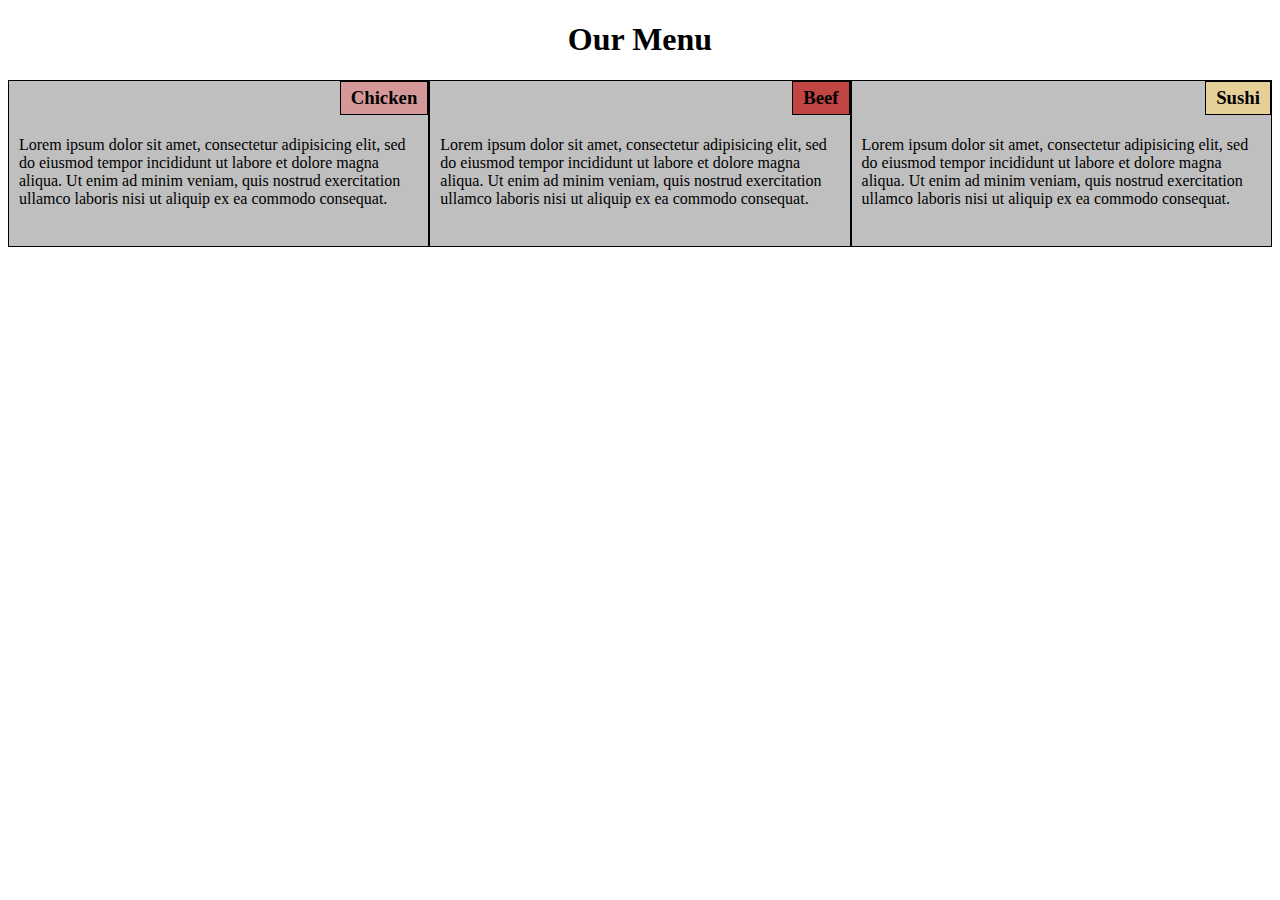
<file: Module-2_assignment/index.html>
<!DOCTYPE html>
<html lang="en">
<head>
	<meta charset="utf-8">
	<meta name="viewport" content="width=device-width, initial-scale=1">
	<link rel="stylesheet" type="text/css" href="css/styles.css">
	<title>Module2 Solution</title>
</head>
<body>

<div class="wrapper">
	<h1>Our Menu</h1>

	<div class="menu">

		<div class="col-lg-4 col-md-6 col-sm-12">
			<div class="order">
				<h3 class="section1">Chicken</h3>
				<section class="m1">Lorem ipsum dolor sit amet, consectetur adipisicing elit, sed do eiusmod
				tempor incididunt ut labore et dolore magna aliqua. Ut enim ad minim veniam,
				quis nostrud exercitation ullamco laboris nisi ut aliquip ex ea commodo
				consequat.
				</section>
			</div>
		</div>

		<div class="col-lg-4 col-md-6 col-sm-12">
			<div class="order">
				<h3 class="section2">Beef</h3>
				<section class="m2">Lorem ipsum dolor sit amet, consectetur adipisicing elit, sed do eiusmod
				tempor incididunt ut labore et dolore magna aliqua. Ut enim ad minim veniam,
				quis nostrud exercitation ullamco laboris nisi ut aliquip ex ea commodo
				consequat.
				</section>
			</div>
		</div>

		<div class="col-lg-4 col-md-12 col-sm-12">
			<div class="order">
				<h3 class="section3">Sushi</h3>
				<section class="m3">Lorem ipsum dolor sit amet, consectetur adipisicing elit, sed do eiusmod
				tempor incididunt ut labore et dolore magna aliqua. Ut enim ad minim veniam,
				quis nostrud exercitation ullamco laboris nisi ut aliquip ex ea commodo
				consequat.
				</section>
			</div>
		</div>

	</div>
</div>




</body>
</html>
</file>
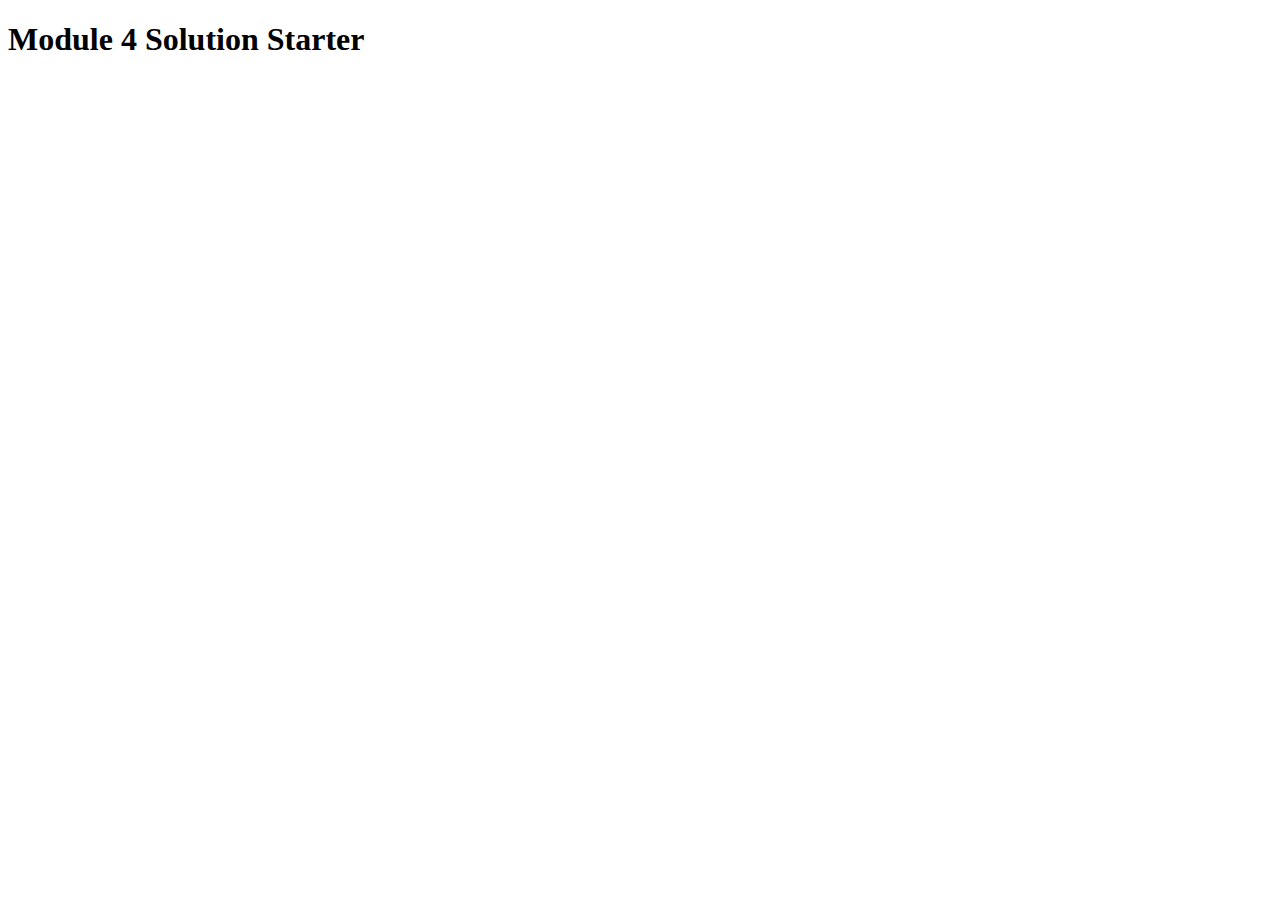
<file: Module-4 Solution/harder/index.html>
<!DOCTYPE html>
<html>
<head>
  <meta charset="utf-8">
  <title>Module 4 Solution Starter</title>
  <script>
    var names = []; // DO NOT REMOVE
  </script>
  <script src="SpeakHello.js"></script>
  <script src="SpeakGoodBye.js"></script>
  <script src="script.js"></script>
</head>
<body>
  <h1>Module 4 Solution Starter</h1>
</body>
</html>
</file>
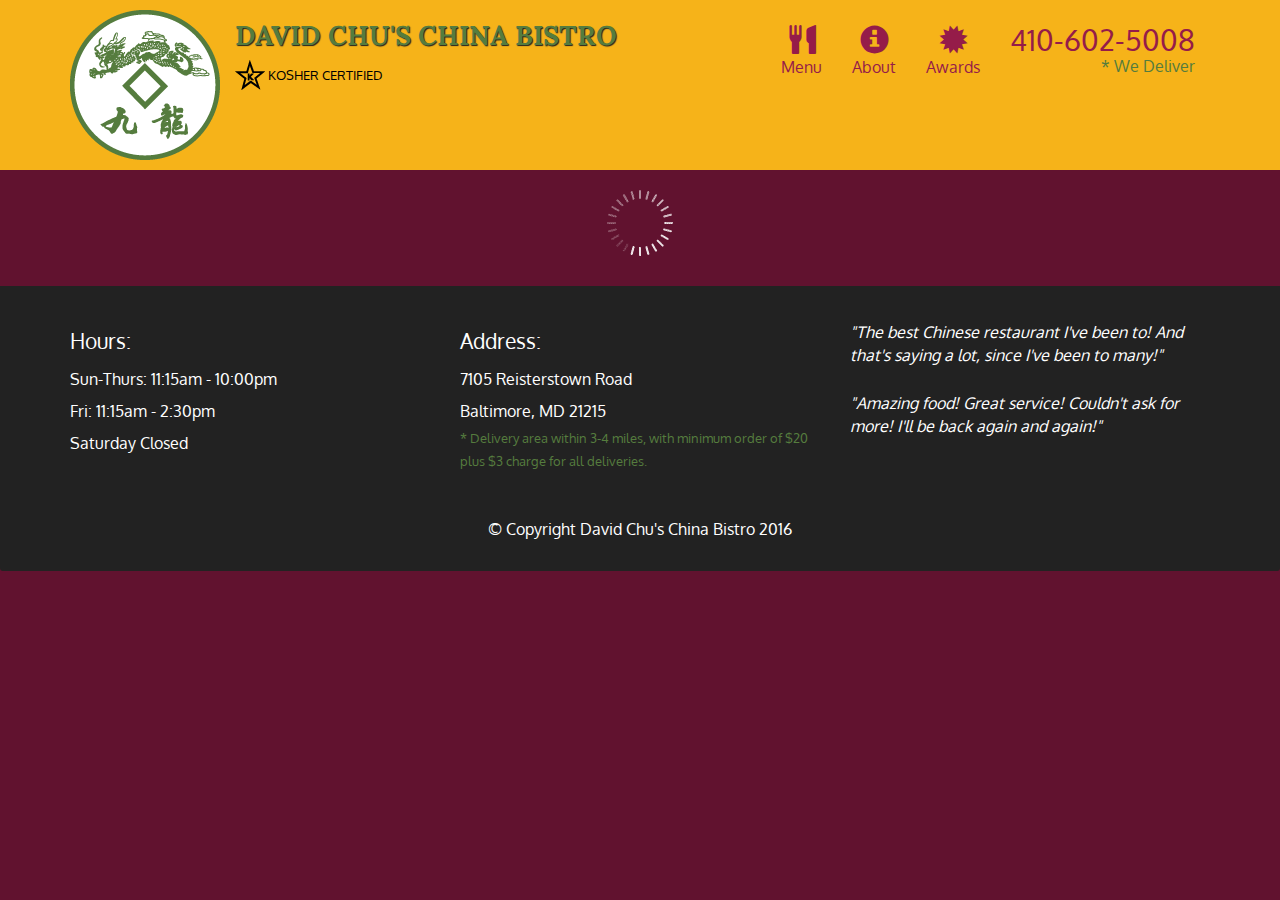
<file: module5-solution/assignment5-solution-starter/index.html>
<!doctype html>
<html lang="en">
  <head>
    <meta charset="utf-8">
    <meta http-equiv="X-UA-Compatible" content="IE=edge">
    <meta name="viewport" content="width=device-width, initial-scale=1">
    <title>David Chu's China Bistro</title>
    <link rel="stylesheet" href="css/bootstrap.min.css">
    <link rel="stylesheet" href="css/styles.css">
    <link href='https://fonts.googleapis.com/css?family=Oxygen:400,300,700' rel='stylesheet' type='text/css'>
    <link href='https://fonts.googleapis.com/css?family=Lora' rel='stylesheet' type='text/css'>
  </head>
<body>
  <header>
    <nav id="header-nav" class="navbar navbar-default">
      <div class="container">
        <div class="navbar-header">
          <a href="index.html" class="pull-left visible-md visible-lg">
            <div id="logo-img" alt="Logo image"></div>
          </a>

          <div class="navbar-brand">
            <a href="index.html"><h1>David Chu's China Bistro</h1></a>
            <p>
              <img src="images/star-k-logo.png" alt="Kosher certification">
              <span>Kosher Certified</span>
            </p>
          </div>

          <button id="navbarToggle" type="button" class="navbar-toggle collapsed" data-toggle="collapse" data-target="#collapsable-nav" aria-expanded="false">
            <span class="sr-only">Toggle navigation</span>
            <span class="icon-bar"></span>
            <span class="icon-bar"></span>
            <span class="icon-bar"></span>
          </button>
        </div>
        
        <div id="collapsable-nav" class="collapse navbar-collapse">
           <ul id="nav-list" class="nav navbar-nav navbar-right">
            <li id="navHomeButton" class="visible-xs active">
              <a href="index.html">
                <span class="glyphicon glyphicon-home"></span> Home</a>
            </li>
            <li id="navMenuButton">
              <a href="#" onclick="$dc.loadMenuCategories();">
                <span class="glyphicon glyphicon-cutlery"></span><br class="hidden-xs"> Menu</a>
            </li>
            <li>
              <a href="#">
                <span class="glyphicon glyphicon-info-sign"></span><br class="hidden-xs"> About</a>
            </li>
            <li>
              <a href="#">
                <span class="glyphicon glyphicon-certificate"></span><br class="hidden-xs"> Awards</a>
            </li>
            <li id="phone" class="hidden-xs">
              <a href="tel:410-602-5008">
                <span>410-602-5008</span></a><div>* We Deliver</div>
            </li>
          </ul><!-- #nav-list -->
        </div><!-- .collapse .navbar-collapse -->
      </div><!-- .container -->
    </nav><!-- #header-nav -->
  </header>

  <div id="call-btn" class="visible-xs">
    <a class="btn" href="tel:410-602-5008">
    <span class="glyphicon glyphicon-earphone"></span>
    410-602-5008
    </a>
  </div>
  <div id="xs-deliver" class="text-center visible-xs">* We Deliver</div>

  <div id="main-content" class="container"></div>

  <footer class="panel-footer">
    <div class="container">
      <div class="row">
        <section id="hours" class="col-sm-4">
          <span>Hours:</span><br>
          Sun-Thurs: 11:15am - 10:00pm<br>
          Fri: 11:15am - 2:30pm<br>
          Saturday Closed
          <hr class="visible-xs">
        </section>
        <section id="address" class="col-sm-4">
          <span>Address:</span><br>
          7105 Reisterstown Road<br>
          Baltimore, MD 21215
          <p>* Delivery area within 3-4 miles, with minimum order of $20 plus $3 charge for all deliveries.</p>
          <hr class="visible-xs">
        </section>
        <section id="testimonials" class="col-sm-4">
          <p>"The best Chinese restaurant I've been to! And that's saying a lot, since I've been to many!"</p>
          <p>"Amazing food! Great service! Couldn't ask for more! I'll be back again and again!"</p>
        </section>
      </div>
      <div class="text-center">&copy; Copyright David Chu's China Bistro 2016</div>
    </div>
  </footer>

  <!-- jQuery (Bootstrap JS plugins depend on it) -->
  <script src="js/jquery-2.1.4.min.js"></script>
  <script src="js/bootstrap.min.js"></script>
  <script src="js/ajax-utils.js"></script>
  <script src="js/script.js"></script>
</body>
</html>
</file>
<file: Module-2_assignment/css/styles.css>
* {
  box-sizing: border-box;
}

h1 {
  text-align: center;
}

.order {
  background-color: #bfbfbf;
  border: 1px solid black;
  position: relative;
}

h3.section1 {
  background-color: #D59898;
  margin: 0px;
  margin-bottom: 15px;
  border: 1px solid black;
  padding: 5px 10px 5px 10px;
  position: absolute;
  top: 0;
  right: 0;
}

h3.section2 {
  background-color: #C14543;
  margin: 0px;
  margin-bottom: 15px;
  border: 1px solid black;
  padding: 5px 10px 5px 10px; 
  position: absolute;
  top: 0;
  right: 0;
}

h3.section3 {
  background-color: #E5D198;
  margin: 0px;
  margin-bottom: 15px;
  border: 1px solid black;
  padding: 5px 10px 5px 10px;
  position: absolute;
  top: 0;
  right: 0;
}

section {
  height: 150px;
  margin-right: 10px;
  padding: 40px 10px 5px 10px;
  overflow: hidden;
}

section.m1 {
  margin-top: 15px;
}

section.m2 {
  margin-top: 15px;
}

section.m3 {
  margin-top: 15px;
}

.wrapper {
  width: 100%;
}


/********** Large devices only **********/
@media (min-width: 992px) {
  .col-lg-1, .col-lg-2, .col-lg-3, .col-lg-4, .col-lg-5, .col-lg-6, .col-lg-7, .col-lg-8, .col-lg-9, .col-lg-10, .col-lg-11, .col-lg-12 {
    float: left;
  }
  .col-lg-1 {
    width: 8.33%;
  }
  .col-lg-2 {
    width: 16.66%;
  }
  .col-lg-3 {
    width: 25%;
  }
  .col-lg-4 {
    width: 33.33%;
  
  }
  .col-lg-5 {
    width: 41.66%;
  }
  .col-lg-6 {
    width: 50%;
  }
  .col-lg-7 {
    width: 58.33%;
  }
  .col-lg-8 {
    width: 66.66%;
  }
  .col-lg-9 {
    width: 74.99%;
  }
  .col-lg-10 {
    width: 83.33%;
  }
  .col-lg-11 {
    width: 91.66%;
  }
  .col-lg-12 {
    width: 100%;
  }

  
}

/********** Medium devices only **********/
@media (min-width: 768px) and (max-width: 991px) {
  .col-md-1, .col-md-2, .col-md-3, .col-md-4, .col-md-5, .col-md-6, .col-md-7, .col-md-8, .col-md-9, .col-md-10, .col-md-11, .col-md-12 {
    float: left;
   
  }
  .col-md-1 {
    width: 8.33%;
  }
  .col-md-2 {
    width: 16.66%;
  }
  .col-md-3 {
    width: 25%;
  }
  .col-md-4 {
    width: 33.33%;
  }
  .col-md-5 {
    width: 41.66%;
  }
  .col-md-6 {
    width: 50%;
  }
  .col-md-7 {
    width: 58.33%;
  }
  .col-md-8 {
    width: 66.66%;
  }
  .col-md-9 {
    width: 74.99%;
  }
  .col-md-10 {
    width: 83.33%;
  }
  .col-md-11 {
    width: 91.66%;
  }
  .col-md-12 {
    width: 100%;
  }
}

/********** Mobile only **********/
@media (max-width: 767px) {
  .col-sm-1, .col-sm-2, .col-sm-3, .col-sm-4, .col-sm-5, .col-sm-6, .col-sm-7, .col-sm-8, .col-sm-9, .col-sm-10, .col-sm-11, .col-sm-12 {
    float: left;
  }
  .col-sm-1 {
    width: 8.33%;
  }
  .col-sm-2 {
    width: 16.66%;
  }
  .col-sm-3 {
    width: 25%;
  }
  .col-sm-4 {
    width: 33.33%;
  
  }
  .col-sm-5 {
    width: 41.66%;
  }
  .col-sm-6 {
    width: 50%;
  }
  .col-sm-7 {
    width: 58.33%;
  }
  .col-sm-8 {
    width: 66.66%;
  }
  .col-sm-9 {
    width: 74.99%;
  }
  .col-sm-10 {
    width: 83.33%;
  }
  .col-sm-11 {
    width: 91.66%;
  }
  .col-sm-12 {
    width: 100%;
  }

  
}
</file>
<file: module5-solution/assignment5-solution-starter/css/styles.css>
body {
  font-size: 16px;
  color: #fff;
  background-color: #61122f;
  font-family: 'Oxygen', sans-serif;
}

/** HEADER **/
#header-nav {
  background-color: #f6b319;
  border-radius: 0;
  border: 0;
}

#logo-img {
  background: url('../images/restaurant-logo_large.png') no-repeat;
  width: 150px;
  height: 150px;
  margin: 10px 15px 10px 0;
}

.navbar-brand {
  padding-top: 25px;
}
.navbar-brand h1 { /* Restaurant name */
  font-family: 'Lora', serif;
  color: #557c3e;
  font-size: 1.5em;
  text-transform: uppercase;
  font-weight: bold;
  text-shadow: 1px 1px 1px #222;
  margin-top: 0;
  margin-bottom: 0;
  line-height: .75;
}
.navbar-brand a:hover, .navbar-brand a:focus {
  text-decoration: none;
}
.navbar-brand p { /* Kosher cert */
  color: #000;
  text-transform: uppercase;
  font-size: .7em;
  margin-top: 15px;
}
.navbar-brand p span { /* Star-K */
  vertical-align: middle;
}

#nav-list {
  margin-top: 10px;
}
#nav-list a {
  color: #951C49;
  text-align: center;
}
#nav-list a:hover {
  background: #E7E7E7;
}
#nav-list a span {
  font-size: 1.8em;
}

#phone {
  margin-top: 5px;
}
#phone a { /* Phone number */
  text-align: right;
  padding-bottom: 0;
}
#phone div { /* We Deliver */
  color: #557c3e;
  text-align: right;
  padding-right: 15px;
}

.navbar-header button.navbar-toggle, .navbar-header .icon-bar {
  border: 1px solid #61122f;
}
.navbar-header button.navbar-toggle {
  clear: both;
  margin-top: -30px;
}
/* END HEADER */

/* FOOTER */
.panel-footer {
  margin-top: 30px;
  padding-top: 35px;
  padding-bottom: 30px;
  background-color: #222;
  border-top: 0;
}
.panel-footer div.row {
  margin-bottom: 35px;
}
#hours, #address {
  line-height: 2;
}
#hours > span, #address > span {
  font-size: 1.3em;
}
#address p {
  color: #557c3e;
  font-size: .8em;
  line-height: 1.8;
}
#testimonials {
  font-style: italic;
}
#testimonials p:nth-child(2) {
  margin-top: 25px;
}
/* END FOOTER */



/* HOME PAGE */
.container .jumbotron {
  box-shadow: 0 0 50px #3F0C1F;
  border: 2px solid #3F0C1F;
}

#menu-tile, #specials-tile, #map-tile {
  height: 250px;
  width: 100%;
  margin-bottom: 15px;
  position: relative;
  border: 2px solid #3F0C1F;
  overflow: hidden;
}
#menu-tile:hover, #specials-tile:hover, #map-tile:hover {
  box-shadow: 0 1px 5px 1px #cccccc;
}
#menu-tile {
  background: url('../images/menu-tile.jpg') no-repeat;
  background-position: center;
}
#specials-tile {
  background: url('../images/specials-tile.jpg') no-repeat;
  background-position: center;
}
#menu-tile span, #specials-tile span, #map-tile span {
  position: absolute;
  bottom: 0;
  right: 0;
  width: 100%;
  text-align: center;
  font-size: 1.6em;
  text-transform: uppercase;
  background-color: #000;
  color: #fff;
  opacity: .8;
}
/* END HOME PAGE */

/* MENU CATEGORIES PAGE */
.category-tile { 
  position: relative;
  border: 2px solid #3F0C1F;
  overflow: hidden;
  width: 200px;
  height: 200px;
  margin: 0 auto 15px;
}
.category-tile span {
  position: absolute;
  bottom: 0;
  right: 0;
  width: 100%;
  text-align: center;
  font-size: 1.2em;
  text-transform: uppercase;
  background-color: #000;
  color: #fff;
  opacity: .8;
}
.category-tile:hover {
  box-shadow: 0 1px 5px 1px #cccccc;
}

#menu-categories-title + div {
  margin-bottom: 50px;
}
/* END MENU CATEGORIES PAGE */

/* SINGLE CATEGORY PAGE */
.menu-item-tile {
  margin-bottom: 25px;
}
.menu-item-tile hr {
  width: 80%;
}
.menu-item-tile .menu-item-price {
  font-size: 1.1em;
  text-align: right;
  margin-top: -15px;
  margin-right: -15px;
}
.menu-item-tile .menu-item-price span {
  font-size: .6em;
}
.menu-item-photo {
  position: relative;
  border: 2px solid #3F0C1F; 
  overflow: hidden;
  padding: 0;
  margin-right: -15px;
  margin-left: auto;
  margin-bottom: 20px;
  max-width: 250px;
}
.menu-item-photo div {
  position: absolute;
  bottom: 0;
  right: 0;
  width: 80px;
  background-color: #557c3e;
  text-align: center;
}
.menu-item-description {
  padding-right: 30px;
}
h3.menu-item-title {
  margin: 0 0 10px;
}
.menu-item-details {
  font-size: .9em;
  font-style: italic;
}
/* END SINGLE CATEGORY PAGE */


/********** Large devices only **********/
@media (min-width: 1200px) {
  .container .jumbotron {
    background: url('../images/jumbotron_1200.jpg') no-repeat;
    height: 675px;
  }
}

/********** Medium devices only **********/
@media (min-width: 992px) and (max-width: 1199px) {
  /* Header */
  #logo-img {
    background: url('../images/restaurant-logo_medium.png') no-repeat;
    width: 100px;
    height: 100px;
    margin: 5px 5px 5px 0;
  }
  /* End Header */

  /* Home Page */
  .container .jumbotron {
    background: url('../images/jumbotron_992.jpg') no-repeat;
    height: 558px;
  }
  /* End Home Page */
}

/********** Small devices only **********/
@media (min-width: 768px) and (max-width: 991px) {
  /* Home Page */
  .container .jumbotron {
    background: url('../images/jumbotron_768.jpg') no-repeat;
    height: 432px;
  }
  /* End Home Page */
}

/********** Extra small devices only **********/
@media (max-width: 767px) {
  /* Header */
  .navbar-brand {
    padding-top: 10px;
    height: 80px;
  }
  .navbar-brand h1 { /* Restaurant name */
    padding-top: 10px;
    font-size: 5vw; /* 1vw = 1% of viewport width */
  }
  .navbar-brand p { /* Kosher cert */
    font-size: .6em;
    margin-top: 12px;
  }
  .navbar-brand p img { /* Star-K */
    height: 20px;
  }

  #collapsable-nav a { /* Collapsed nav menu text */
    font-size: 1.2em;
  }
  #collapsable-nav a span { /* Collapsed nav menu glyph */
    font-size: 1em;
    margin-right: 5px;
  }

  #call-btn > a {
    font-size: 1.5em;
    display: block;
    margin: 0 20px;
    padding: 10px;
    border: 2px solid #fff;
    background-color: #f6b319;
    color: #951c49;
  }
  #xs-deliver {
    margin-top: 5px;
    font-size: .7em;
    letter-spacing: .1em;
    text-transform: uppercase;
  }
  /* End Header */

  /* Footer */
  .panel-footer section {
    margin-bottom: 30px;
    text-align: center;
  }
  .panel-footer section:nth-child(3) {
    margin-bottom: 0; /* margin already exists on the whole row */
  }
  .panel-footer section hr {
    width: 50%;
  }
  /* End Footer */

  /* Home Page */
  .container .jumbotron {
    margin-top: 30px;
    padding: 0;
  }
  #menu-tile, #specials-tile {
    width: 360px;
    margin: 0 auto 15px;
  }

  .menu-item-photo {
    margin-right: auto;
  }
  .menu-item-tile .menu-item-price {
    text-align: center;
  }
  .menu-item-description {
    text-align: center;;
  }
}


/********** Super extra small devices Only :-) (e.g., iPhone 4) **********/
@media (max-width: 479px) {
  /* Header */
  .navbar-brand h1 { /* Restaurant name */
    padding-top: 5px;
    font-size: 6vw;
  }
  /* End Header */
  
  /* Home page */
  #menu-tile, #specials-tile {
    width: 280px;
    margin: 0 auto 15px;
  }

  .col-xxs-12 {
    position: relative;
    min-height: 1px;
    padding-right: 15px;
    padding-left: 15px;
    float: left;
    width: 100%;
  }
}
</file>
